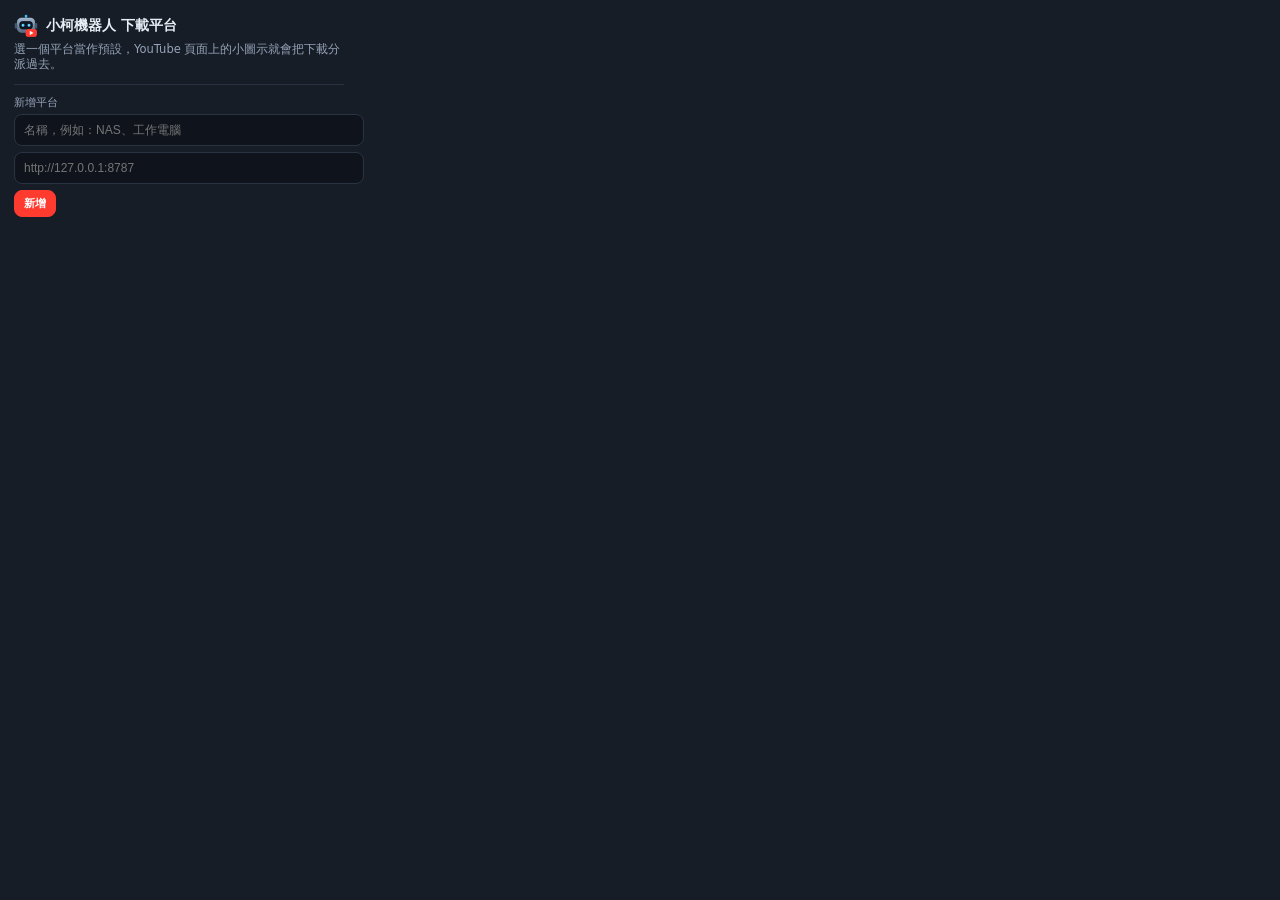
<file: extension/popup.html>
<!DOCTYPE html>
<html lang="zh-Hant">
<head>
<meta charset="utf-8">
<title>小柯機器人 下載平台設定</title>
<style>
  body { width: 330px; margin: 0; padding: 14px; background: #171d27; color: #e8edf4;
         font-family: "Noto Sans TC", "Microsoft JhengHei", system-ui, sans-serif; font-size: 13px; }
  h1 { font-size: 14px; margin: 0 0 4px; display: flex; align-items: center; gap: 8px; }
  h1 img { width: 24px; height: 24px; }
  p.hint { color: #94a3b8; font-size: 11.5px; margin: 0 0 12px; }
  ul { list-style: none; margin: 0 0 10px; padding: 0; }
  li { border: 1px solid #2a3342; border-radius: 10px; padding: 9px 10px; margin-bottom: 8px; background: #0f141c; }
  .row { display: flex; align-items: center; gap: 8px; }
  .row input[type=radio] { accent-color: #ff3b30; }
  .nm { font-weight: 700; flex: 1; min-width: 0; }
  .base { color: #94a3b8; font-size: 11px; word-break: break-all; margin: 4px 0 0 24px; }
  .st { font-size: 11px; margin: 4px 0 0 24px; color: #94a3b8; }
  .st.ok { color: #34d399; } .st.err { color: #ff6b61; }
  .acts { display: flex; gap: 6px; margin: 6px 0 0 24px; }
  button { border: 1px solid #2a3342; background: transparent; color: #94a3b8; border-radius: 8px;
           padding: 5px 9px; font-size: 11px; cursor: pointer; font-family: inherit; }
  button:hover { color: #e8edf4; border-color: #38bdf8; }
  button.primary { background: #ff3b30; border-color: #ff3b30; color: #fff; font-weight: 700; }
  input[type=text] { width: 100%; padding: 8px 9px; border-radius: 8px; border: 1px solid #2a3342;
                     background: #0f141c; color: #e8edf4; font-size: 12px; margin-bottom: 6px; }
  .add { border-top: 1px solid #2a3342; padding-top: 10px; }
  .lbl { color: #94a3b8; font-size: 11px; display: block; margin-bottom: 4px; }
</style>
</head>
<body>
  <h1><img src="icons/icon-48.png" alt="">小柯機器人 下載平台</h1>
  <p class="hint">選一個平台當作預設，YouTube 頁面上的小圖示就會把下載分派過去。</p>
  <ul id="list"></ul>
  <div class="add">
    <span class="lbl">新增平台</span>
    <input type="text" id="name" placeholder="名稱，例如：NAS、工作電腦">
    <input type="text" id="base" placeholder="http://127.0.0.1:8787">
    <button class="primary" id="add">新增</button>
  </div>
  <script src="popup.js"></script>
</body>
</html>
</file>
